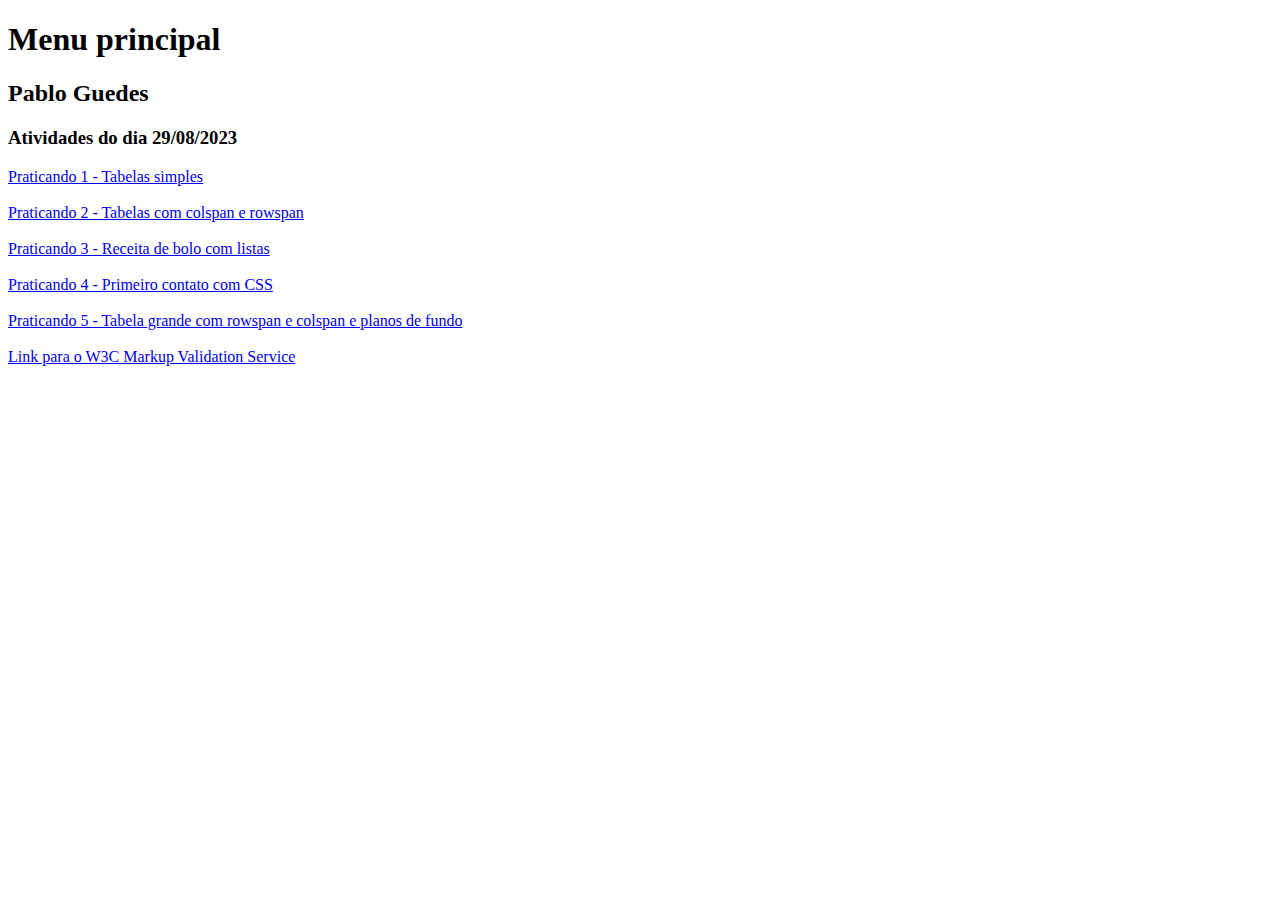
<file: index.html>
<!DOCTYPE html>
<html lang="pt-br">
<head>
    <meta charset="UTF-8">
    <meta http-equiv="X-UA-Compatible" content="IE=edge">
    <meta name="viewport" content="width=device-width, initial-scale=1.0">
    <title>Menu principal</title>
</head>
<body>
    <h1>Menu principal</h1>
    <h2>Pablo Guedes</h2>
    <h3>Atividades do dia 29/08/2023</h3>

    <a href="p1.html">Praticando 1 - Tabelas simples</a>
    <br><br>
    <a href="p2.html">Praticando 2 - Tabelas com colspan e rowspan</a>
    <br><br>
    <a href="p3.html">Praticando 3 - Receita de bolo com listas</a>
    <br><br>
    <a href="p4.html">Praticando 4 - Primeiro contato com CSS</a>
    <br><br>
    <a href="p5.html">Praticando 5 - Tabela grande com rowspan e colspan e planos de fundo</a>
    <br><br>
    <a href="https://validator.w3.org/">Link para o W3C Markup Validation Service</a>
</body>
</html>
</file>
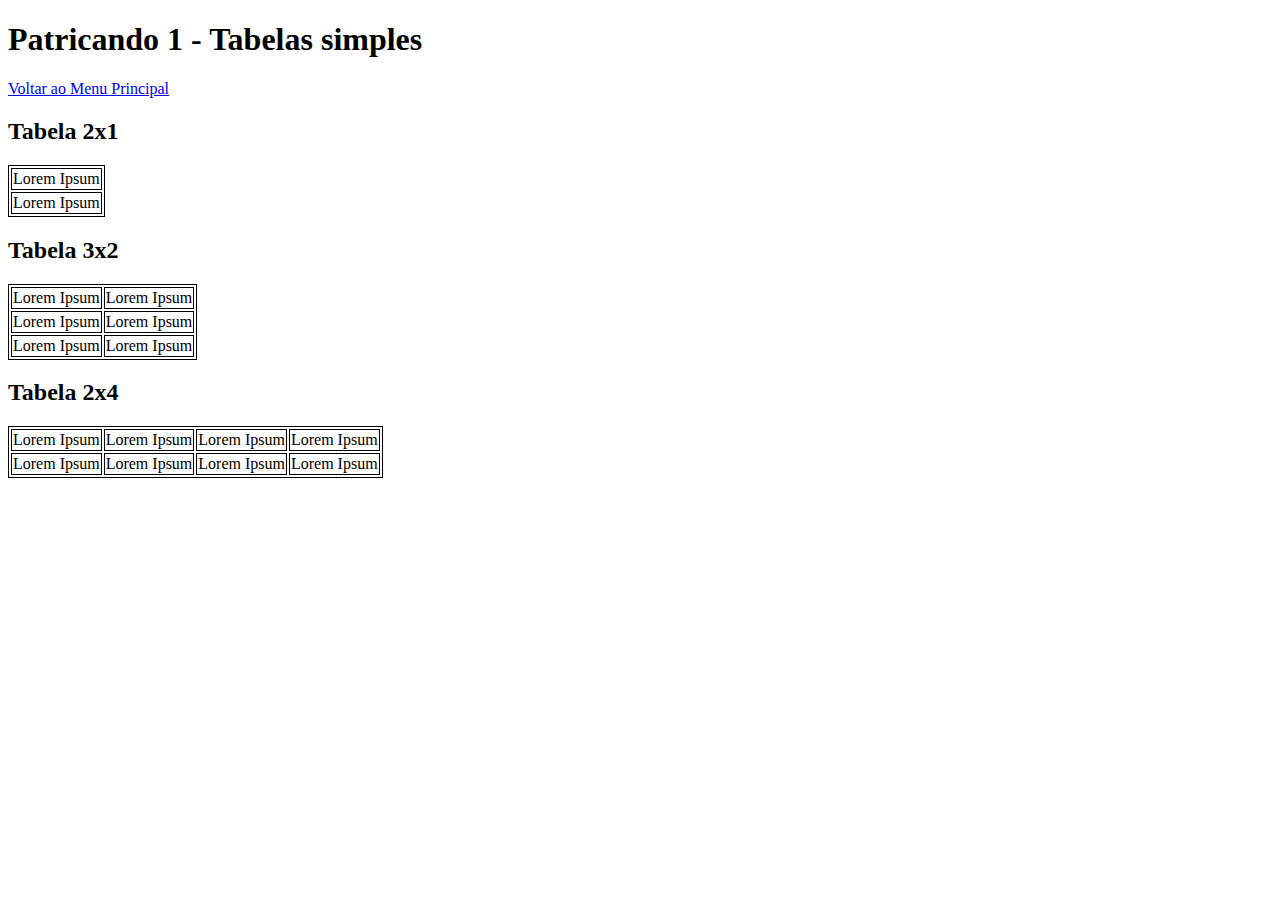
<file: p1.html>
<!DOCTYPE html>
<html lang="pt-br">
<head>
    <meta charset="UTF-8">
    <meta http-equiv="X-UA-Compatible" content="IE=edge">
    <meta name="viewport" content="width=device-width, initial-scale=1.0">
    <title>Patricando 1</title>

    <style>
        table, th, td{
            border: solid 1px black;
        }
    </style>
</head>
<body>
    <h1>Patricando 1 - Tabelas simples</h1>

    <p><a href="index.html">Voltar ao Menu Principal</a></p>

    <h2>Tabela 2x1</h2>
    <table>
        <tfoot>
            <tr>
                <td>Lorem Ipsum</td>
            </tr>
        </tfoot>
        <tfoot>
            <tr>
                <td>Lorem Ipsum</td>
            </tr>
        </tfoot>
    </table>
    
    <h2>Tabela 3x2</h2>
    <table>
        <tfoot>
            <tr>
                <td>Lorem Ipsum</td>
                <td>Lorem Ipsum</td>
            </tr>
        </tfoot>
        <tfoot>
            <tr>
                <td>Lorem Ipsum</td>
                <td>Lorem Ipsum</td>
            </tr>
        </tfoot>
        <tfoot>
            <tr>
                <td>Lorem Ipsum</td>
                <td>Lorem Ipsum</td>
            </tr>
        </tfoot>
    </table>

    <h2>Tabela 2x4</h2>
    <table>
        <tfoot>
            <tr>
                <td>Lorem Ipsum</td>
                <td>Lorem Ipsum</td>
                <td>Lorem Ipsum</td>
                <td>Lorem Ipsum</td>
            </tr>
        </tfoot>
        <tfoot>
            <tr>
                <td>Lorem Ipsum</td>
                <td>Lorem Ipsum</td>
                <td>Lorem Ipsum</td>
                <td>Lorem Ipsum</td>
            </tr>
        </tfoot>
    </table>
    <br>
</body>
</html>
</file>
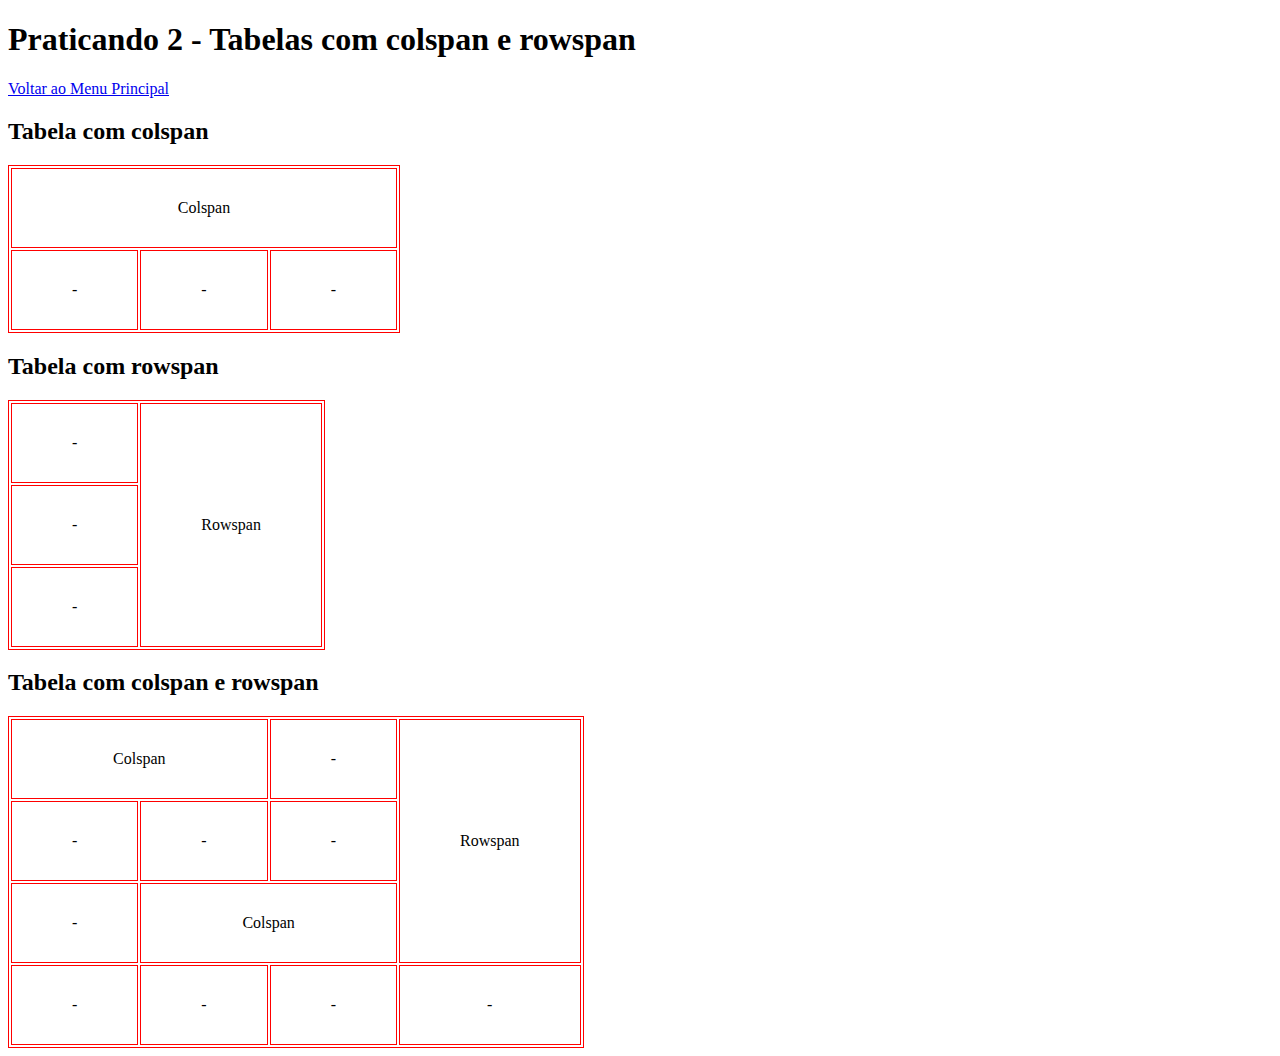
<file: p2.html>
<!DOCTYPE html>
<html lang="pt-br">
<head>
    <meta charset="UTF-8">
    <meta http-equiv="X-UA-Compatible" content="IE=edge">
    <meta name="viewport" content="width=device-width, initial-scale=1.0">
    <title>Praticando 2</title>

    <style>
        table, td{
            border: solid 1px red;
        }
        td{
            padding: 30px 60px;
            text-align: center;
        }
    </style>
</head>
<body>
    <h1>Praticando 2 - Tabelas com colspan e rowspan</h1>

    <p><a href="index.html">Voltar ao Menu Principal</a></p>

    <h2>Tabela com colspan</h2>
    <table>
        <tr>
            <td colspan="3">Colspan</td>
        </tr>
        <tr>
            <td>-</td>
            <td>-</td>
            <td>-</td>
        </tr>
    </table>

    <h2>Tabela com rowspan</h2>
    <table>
        <tr>
            <td>-</td>
            <td rowspan="3">Rowspan</td>
        </tr>
        <tr>
            <td>-</td>
        </tr>
        <tr>
            <td>-</td>
        </tr>
    </table>

    <h2>Tabela com colspan e rowspan</h2>
    <table>
        <tr>
            <td colspan="2">Colspan</td>
            <td>-</td>
            <td rowspan="3">Rowspan</td>
        </tr>
        <tr>
            <td>-</td>
            <td>-</td>
            <td>-</td>
        </tr>
        <tr>
            <td>-</td>
            <td colspan="2">Colspan</td>
        </tr>
        <tr>
            <td>-</td>
            <td>-</td>
            <td>-</td>
            <td>-</td>
        </tr>
    </table>
</body>
</html>
</file>
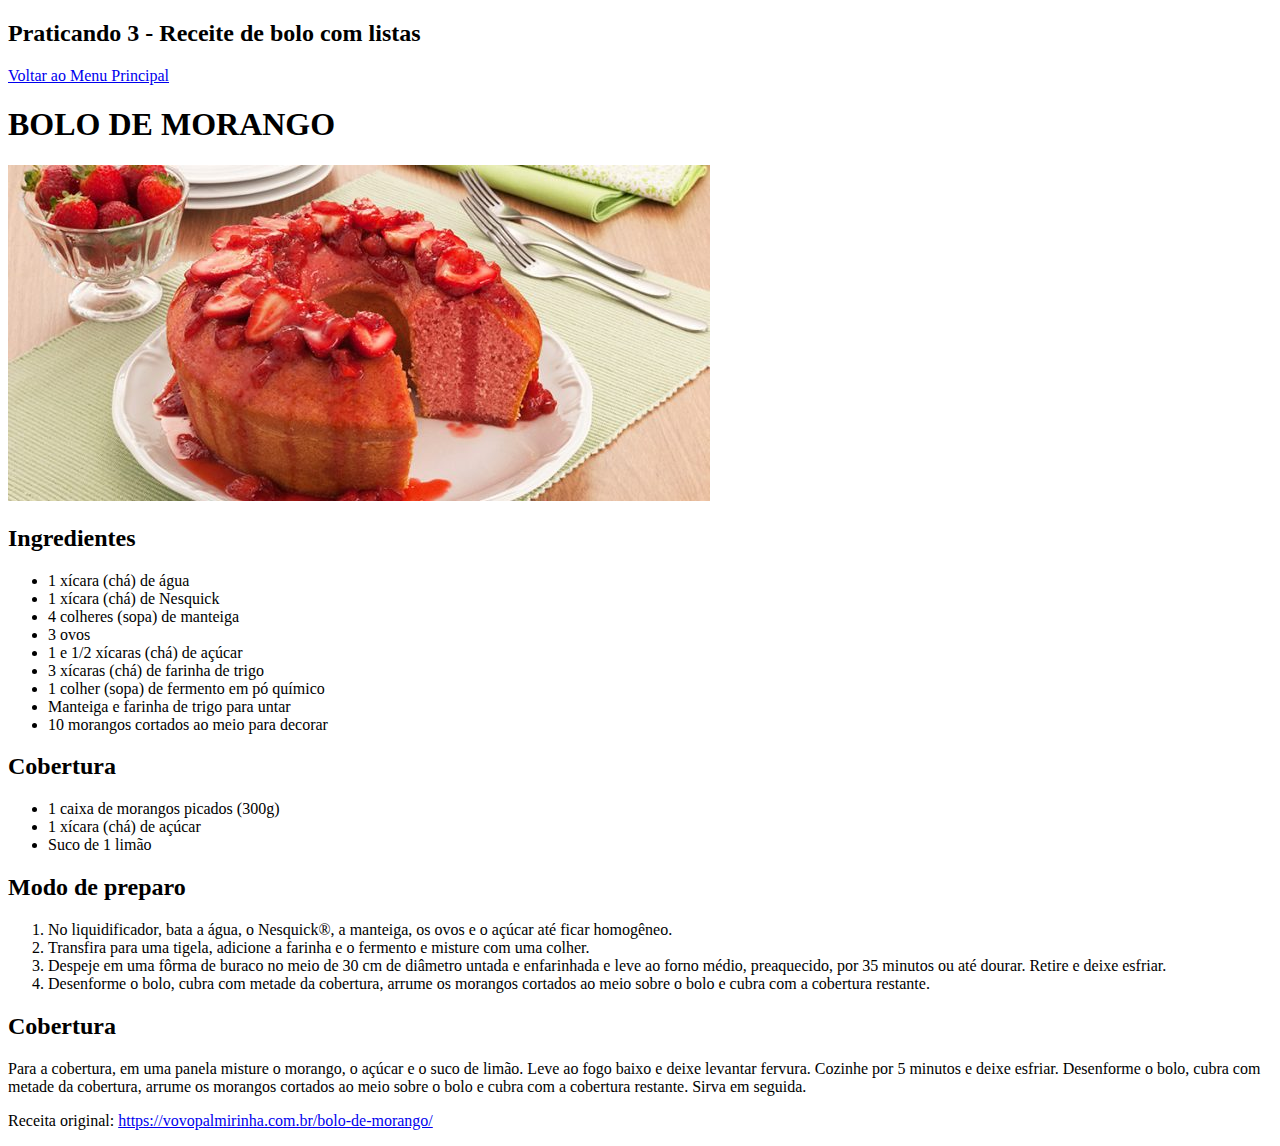
<file: p3.html>
<!DOCTYPE html>
<html lang="pt-br">
<head>
    <meta charset="UTF-8">
    <meta http-equiv="X-UA-Compatible" content="IE=edge">
    <meta name="viewport" content="width=device-width, initial-scale=1.0">
    <title>Bolo de Morango</title>
</head>
<body>
    <h2>Praticando 3 - Receite de bolo com listas</h2>

    <p><a href="index.html">Voltar ao Menu Principal</a></p>

    <h1>BOLO DE MORANGO</h1>
    <img src="bolo-morango.jpg" alt="Bolo de Morango">
    <br>    
    <h2>Ingredientes</h2>
    <ul>
        <li>1 xícara (chá) de água</li>
        <li>1 xícara (chá) de Nesquick</li>
        <li>4 colheres (sopa) de manteiga</li>
        <li>3 ovos</li>
        <li>1 e 1/2 xícaras (chá) de açúcar</li>
        <li>3 xícaras (chá) de farinha de trigo</li>
        <li>1 colher (sopa) de fermento em pó químico</li>
        <li>Manteiga e farinha de trigo para untar</li>
        <li>10 morangos cortados ao meio para decorar</li>
    </ul>
    <h2>Cobertura</h2>
    <ul>
        <li>1 caixa de morangos picados (300g)</li>
        <li>1 xícara (chá) de açúcar</li>
        <li>Suco de 1 limão</li>
    </ul>
    <h2>Modo de preparo</h2>
    <ol>
        <li>No liquidificador, bata a água, o Nesquick®, a manteiga, os ovos e o açúcar até ficar homogêneo.</li>
        <li>Transfira para uma tigela, adicione a farinha e o fermento e misture com uma colher.</li>
        <li>Despeje em uma fôrma de buraco no meio de 30 cm de diâmetro untada e enfarinhada e leve ao forno médio, preaquecido, por 35 minutos ou até dourar. Retire e deixe esfriar.</li>
        <li>Desenforme o bolo, cubra com metade da cobertura, arrume os morangos cortados ao meio sobre o bolo e cubra com a cobertura restante.</li>
    </ol>
    <h2>Cobertura</h2>
    <p>Para a cobertura, em uma panela misture o morango, o açúcar e o suco de limão. Leve ao fogo baixo e deixe levantar fervura. Cozinhe por 5 minutos e deixe esfriar. Desenforme o bolo, cubra com metade da cobertura, arrume os morangos cortados ao meio sobre o bolo e cubra com a cobertura restante. Sirva em seguida.</p>
    <p>Receita original: <a href="https://vovopalmirinha.com.br/bolo-de-morango/">https://vovopalmirinha.com.br/bolo-de-morango/</a></p>
</body>
</html>
</file>
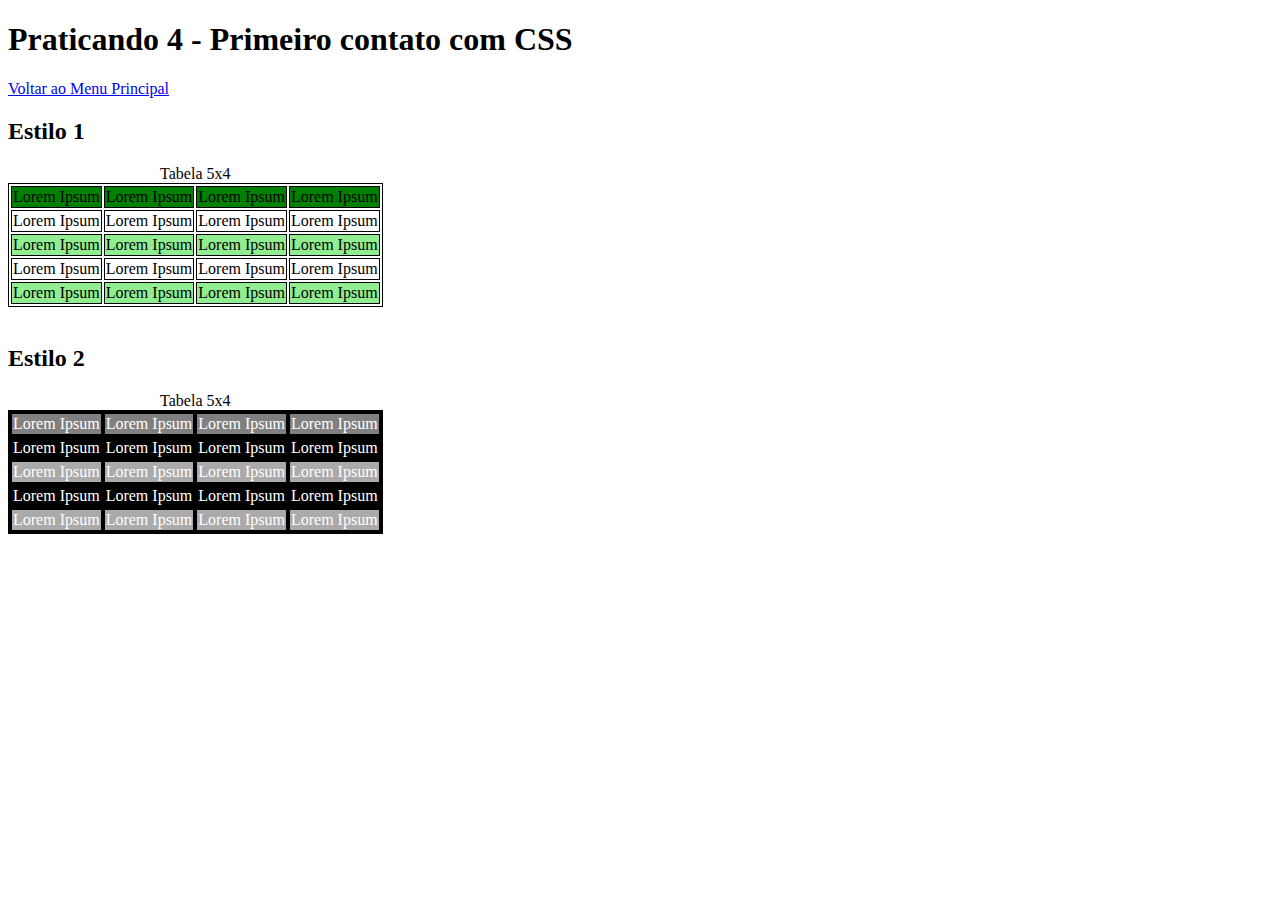
<file: p4.html>
<!DOCTYPE html>
<html lang="pt-br">
<head>
    <meta charset="UTF-8">
    <meta http-equiv="X-UA-Compatible" content="IE=edge">
    <meta name="viewport" content="width=device-width, initial-scale=1.0">
    <link rel="stylesheet" href="style.css">
    <title>Praticando 4</title>
</head>
<body>
    <h1>Praticando 4 - Primeiro contato com CSS</h1>
    <p><a href="index.html">Voltar ao Menu Principal</a></p>
    
    <h2>Estilo 1</h2>
    <table>
        <caption>Tabela 5x4</caption>
        <tfoot>
            <tr id="b">
                <td>Lorem Ipsum</td>
                <td>Lorem Ipsum</td>
                <td>Lorem Ipsum</td>
                <td>Lorem Ipsum</td>
            </tr>
        </tfoot>
        <tfoot>
            <tr id="a">
                <td>Lorem Ipsum</td>
                <td>Lorem Ipsum</td>
                <td>Lorem Ipsum</td>
                <td>Lorem Ipsum</td>
            </tr>
        </tfoot>
        <tfoot>
            <tr>
                <td>Lorem Ipsum</td>
                <td>Lorem Ipsum</td>
                <td>Lorem Ipsum</td>
                <td>Lorem Ipsum</td>
            </tr>
        </tfoot>
        <tfoot>
            <tr id="b">
                <td>Lorem Ipsum</td>
                <td>Lorem Ipsum</td>
                <td>Lorem Ipsum</td>
                <td>Lorem Ipsum</td>
            </tr>
        </tfoot>
        <tfoot>
            <tr>
                <td>Lorem Ipsum</td>
                <td>Lorem Ipsum</td>
                <td>Lorem Ipsum</td>
                <td>Lorem Ipsum</td>
            </tr>
        </tfoot>
    </table>
    <br>
    <h2>Estilo 2</h2>
    <table id="f">
        <caption>Tabela 5x4</caption>
        <tfoot>
            <tr id="d">
                <td>Lorem Ipsum</td>
                <td>Lorem Ipsum</td>
                <td>Lorem Ipsum</td>
                <td>Lorem Ipsum</td>
            </tr>
        </tfoot>
        <tfoot>
            <tr id="c">
                <td>Lorem Ipsum</td>
                <td>Lorem Ipsum</td>
                <td>Lorem Ipsum</td>
                <td>Lorem Ipsum</td>
            </tr>
        </tfoot>
        <tfoot>
            <tr id="e">
                <td>Lorem Ipsum</td>
                <td>Lorem Ipsum</td>
                <td>Lorem Ipsum</td>
                <td>Lorem Ipsum</td>
            </tr>
        </tfoot>
        <tfoot>
            <tr id="d">
                <td>Lorem Ipsum</td>
                <td>Lorem Ipsum</td>
                <td>Lorem Ipsum</td>
                <td>Lorem Ipsum</td>
            </tr>
        </tfoot>
        <tfoot>
            <tr id="e">
                <td>Lorem Ipsum</td>
                <td>Lorem Ipsum</td>
                <td>Lorem Ipsum</td>
                <td>Lorem Ipsum</td>
            </tr>
        </tfoot>
    </table>
</body>
</html>
</file>
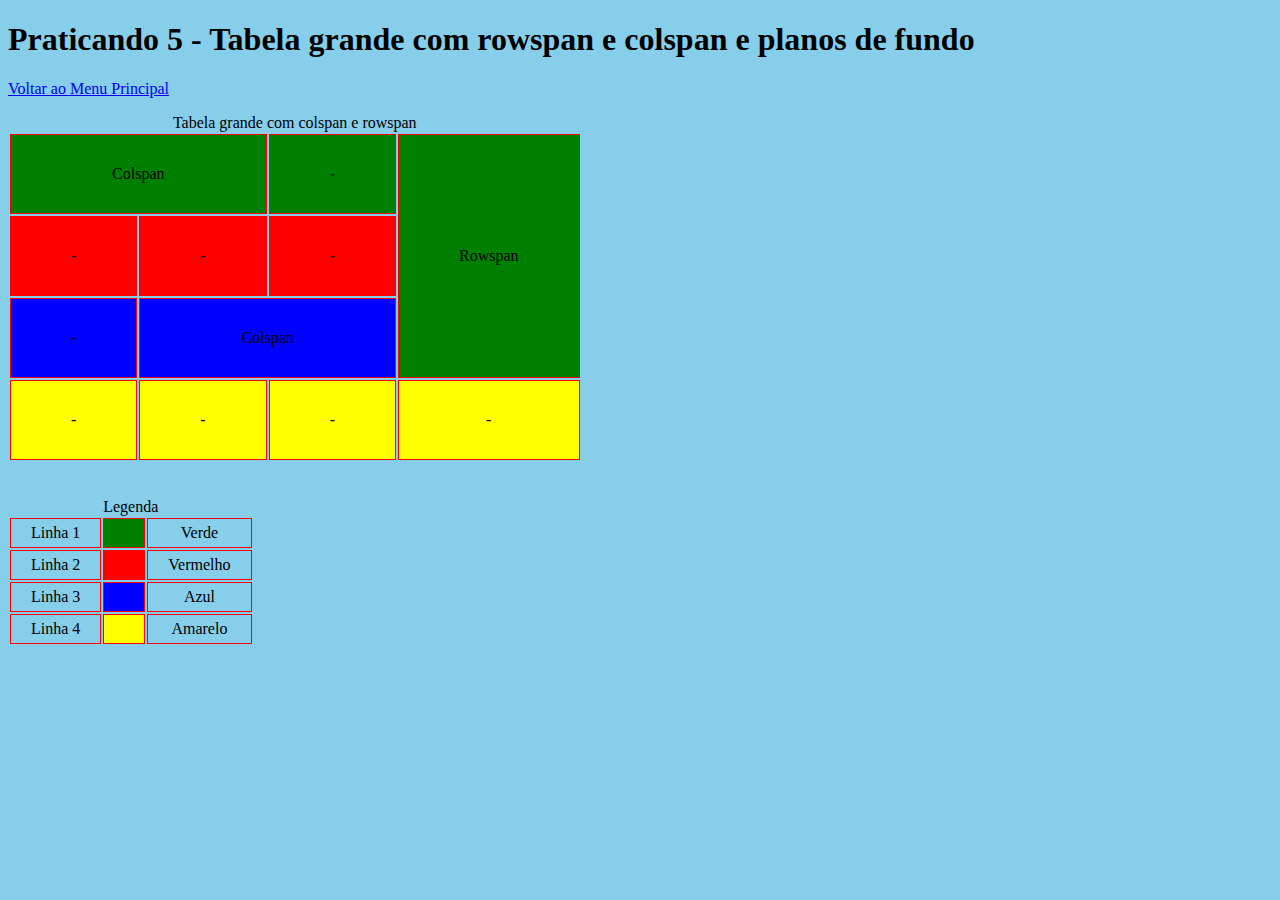
<file: p5.html>
<!DOCTYPE html>
<html lang="pt-br">
<head>
    <meta charset="UTF-8">
    <meta http-equiv="X-UA-Compatible" content="IE=edge">
    <meta name="viewport" content="width=device-width, initial-scale=1.0">
    <link rel="stylesheet" href="estilo.css">
    <title>Praticando 5</title>
</head>
<body>
    <h1>Praticando 5 - Tabela grande com rowspan e colspan e planos de fundo</h1>
    <p><a href="index.html">Voltar ao Menu Principal</a></p>
    <table id="e">
        <caption>Tabela grande com colspan e rowspan</caption>
        <tr>
            <td colspan="2" id="a">Colspan</td>
            <td id="a">-</td>
            <td rowspan="3" id="a">Rowspan</td>
        </tr>
        <tr>
            <td id="b">-</td>
            <td id="b">-</td>
            <td id="b">-</td>
        </tr>
        <tr>
            <td id="c">-</td>
            <td colspan="2" id="c">Colspan</td>
        </tr>
        <tr>
            <td id="d">-</td>
            <td id="d">-</td>
            <td id="d">-</td>
            <td id="d">-</td>
        </tr>
    </table>
    <br><br>
    <table id="f">
        <caption>Legenda</caption>
        <tr>
            <td>Linha 1</td>
            <td id="a"></td>
            <td>Verde</td>
        </tr>
        <tr>
            <td>Linha 2</td>
            <td id="b"></td>
            <td>Vermelho</td>
        </tr>
        <tr>
            <td>Linha 3</td>
            <td id="c"></td>
            <td>Azul</td>
        </tr>
        <tr>
            <td>Linha 4</td>
            <td id="d"></td>
            <td>Amarelo</td>
        </tr>
    </table>    
</body>
</html>
</file>
<file: style.css>
table, th, td{
    border: solid 1px black;
}

#a {
    background-color: green;
}

#b {
    background-color: lightgreen;
}

#c{
    background-color: gray;
    color: white;
}

#d{
    background-color: #aaa;
    color: white;
}

#e{
    background-color: black;
    color: white;
}

#f{
    background-color: black;
}
</file>
<file: estilo.css>
body{
    background-color: skyblue;
}

#e td{
    border: solid 1px red;
    padding: 30px 60px;
    text-align: center;
}

#a {
    background-color: green;
}

#b {
    background-color: red;
}

#c{
    background-color: blue;
}

#d{
    background-color: yellow;
}

#f td{
    border: solid 1px red;
    padding: 5px 20px;
    text-align: center;
}
</file>
